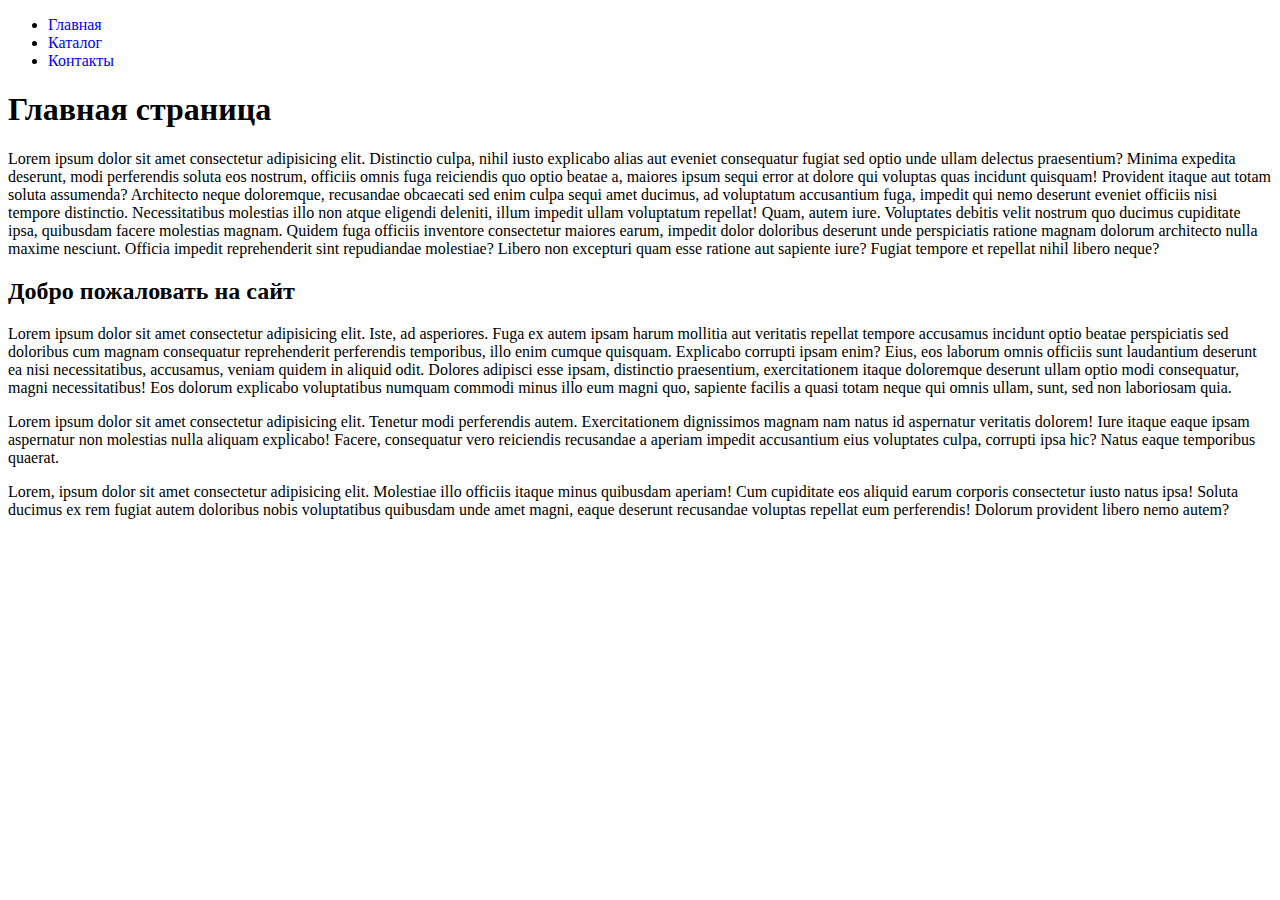
<file: index.html>
<!DOCTYPE html>
<html lang="en">

<head>
    <meta charset="UTF-8">
    <meta name="viewport" content="width=device-width, initial-scale=1.0">
    <title>Document</title>
    <link rel="stylesheet" href="style.css">
</head>
<nav>
    <ul>
        <li>
            <a class="a" href="#">Главная</a></li>
        <li>
            <a class="a" href="catalog/catalog.html">Каталог</a></li>
        <li>
            <a class="a" href="about/info.html">Контакты</a></li>
    </ul>
</nav>

<body>
    <h1>Главная страница</h1>
    <p>Lorem ipsum dolor sit amet consectetur adipisicing elit. Distinctio culpa, nihil iusto explicabo alias aut eveniet consequatur fugiat sed optio unde ullam delectus praesentium? Minima expedita deserunt, modi perferendis soluta eos nostrum, officiis
        omnis fuga reiciendis quo optio beatae a, maiores ipsum sequi error at dolore qui voluptas quas incidunt quisquam! Provident itaque aut totam soluta assumenda? Architecto neque doloremque, recusandae obcaecati sed enim culpa sequi amet ducimus,
        ad voluptatum accusantium fuga, impedit qui nemo deserunt eveniet officiis nisi tempore distinctio. Necessitatibus molestias illo non atque eligendi deleniti, illum impedit ullam voluptatum repellat! Quam, autem iure. Voluptates debitis velit
        nostrum quo ducimus cupiditate ipsa, quibusdam facere molestias magnam. Quidem fuga officiis inventore consectetur maiores earum, impedit dolor doloribus deserunt unde perspiciatis ratione magnam dolorum architecto nulla maxime nesciunt. Officia
        impedit reprehenderit sint repudiandae molestiae? Libero non excepturi quam esse ratione aut sapiente iure? Fugiat tempore et repellat nihil libero neque?</p>
    <h2>Добро пожаловать на сайт</h2>
    <p>Lorem ipsum dolor sit amet consectetur adipisicing elit. Iste, ad asperiores. Fuga ex autem ipsam harum mollitia aut veritatis repellat tempore accusamus incidunt optio beatae perspiciatis sed doloribus cum magnam consequatur reprehenderit perferendis
        temporibus, illo enim cumque quisquam. Explicabo corrupti ipsam enim? Eius, eos laborum omnis officiis sunt laudantium deserunt ea nisi necessitatibus, accusamus, veniam quidem in aliquid odit. Dolores adipisci esse ipsam, distinctio praesentium,
        exercitationem itaque doloremque deserunt ullam optio modi consequatur, magni necessitatibus! Eos dolorum explicabo voluptatibus numquam commodi minus illo eum magni quo, sapiente facilis a quasi totam neque qui omnis ullam, sunt, sed non laboriosam
        quia.
    </p>
    <p>Lorem ipsum dolor sit amet consectetur adipisicing elit. Tenetur modi perferendis autem. Exercitationem dignissimos magnam nam natus id aspernatur veritatis dolorem! Iure itaque eaque ipsam aspernatur non molestias nulla aliquam explicabo! Facere,
        consequatur vero reiciendis recusandae a aperiam impedit accusantium eius voluptates culpa, corrupti ipsa hic? Natus eaque temporibus quaerat.</p>
    <p>Lorem, ipsum dolor sit amet consectetur adipisicing elit. Molestiae illo officiis itaque minus quibusdam aperiam! Cum cupiditate eos aliquid earum corporis consectetur iusto natus ipsa! Soluta ducimus ex rem fugiat autem doloribus nobis voluptatibus
        quibusdam unde amet magni, eaque deserunt recusandae voluptas repellat eum perferendis! Dolorum provident libero nemo autem?</p>
</body>

</html>
</file>
<file: style.css>
.a {
    text-decoration: none;
}
</file>
